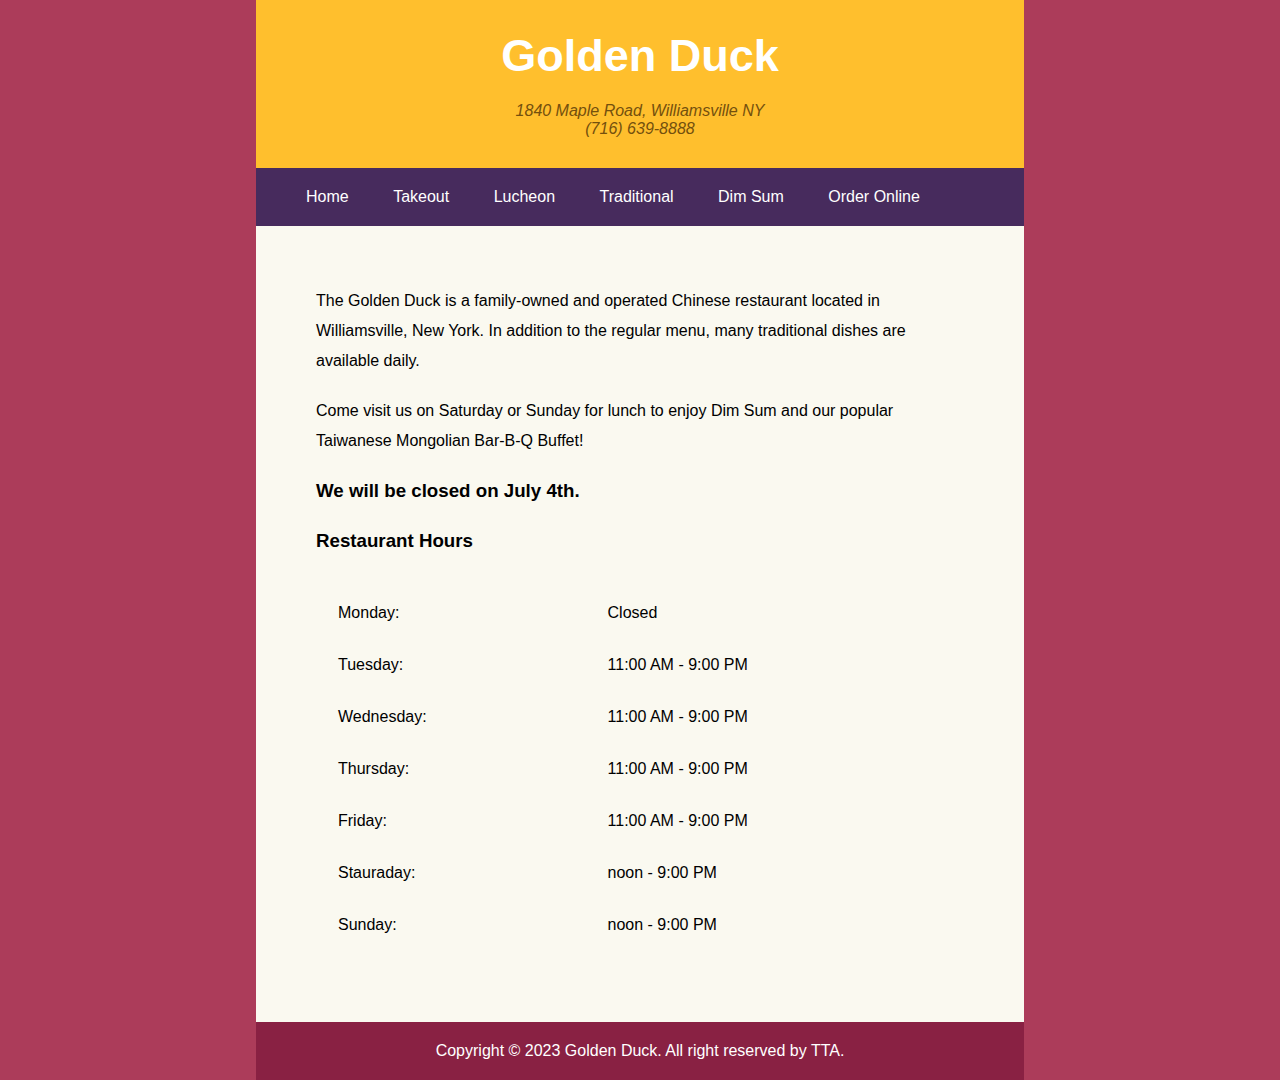
<file: index.html>
<!DOCTYPE html>
<html lang="en">
<head>
    <meta charset="UTF-8">
    <meta name="viewport" content="width=device-width, initial-scale=1.0">
    <title>Golden Duck</title>
    <link rel="shortcut icon" href="images/duck.ico" type="image/x-icon">
    <link rel="stylesheet" href="css/style.css">
</head>
<!-- https://www.goldenduckrestaurant.com/ -->
<body>
    <header>
        <h1>Golden Duck</h1>
        <address>
            1840 Maple Road, Williamsville NY <br>
            (716) 639-8888
        </address>
    </header>
    <main>
        <nav>
            <ul>
                <li><a href="index.html">Home</a></li>
                <li><a href="takeout.html">Takeout</a></li>
                <li><a href="lunch.html">Lucheon</a></li>
                <li><a href="traditional.html">Traditional</a></li>
                <li><a href="dimsum.html">Dim Sum</a></li>
                <li><a href="order.html">Order Online</a></li>
            </ul>
        </nav>
        <section>
            <p>The Golden Duck is a family-owned and operated Chinese restaurant located in Williamsville, New York. In addition to the regular menu, many traditional dishes are available daily.</p>
            <p>Come visit us on Saturday or Sunday for lunch to enjoy Dim Sum and our popular Taiwanese Mongolian Bar-B-Q Buffet!</p>
            <h3>We will be closed on July 4th.</h3>
            <h3>Restaurant Hours</h3>
            <table>
                <tr>
                    <td>Monday:</td>
                    <td>Closed</td>
                </tr>
                <tr>
                    <td>Tuesday:</td>
                    <td>11:00 AM - 9:00 PM</td>
                </tr>
                <tr>
                    <td>Wednesday:</td>
                    <td>11:00 AM - 9:00 PM</td>
                </tr>
                <tr>
                    <td>Thursday:</td>
                    <td>11:00 AM - 9:00 PM</td>
                </tr>
                <tr>
                    <td>Friday:</td>
                    <td>11:00 AM - 9:00 PM</td>
                </tr>
                <tr>
                    <td>Stauraday:</td>
                    <td>noon - 9:00 PM</td>
                </tr>
                <tr>
                    <td>Sunday:</td>
                    <td>noon - 9:00 PM</td>
                </tr>
            </table>
        </section>
    </main>
    <footer>
        <p>Copyright &copy; 2023 Golden Duck. All right reserved by TTA. </p>
    </footer>
</body>
</html>
</file>
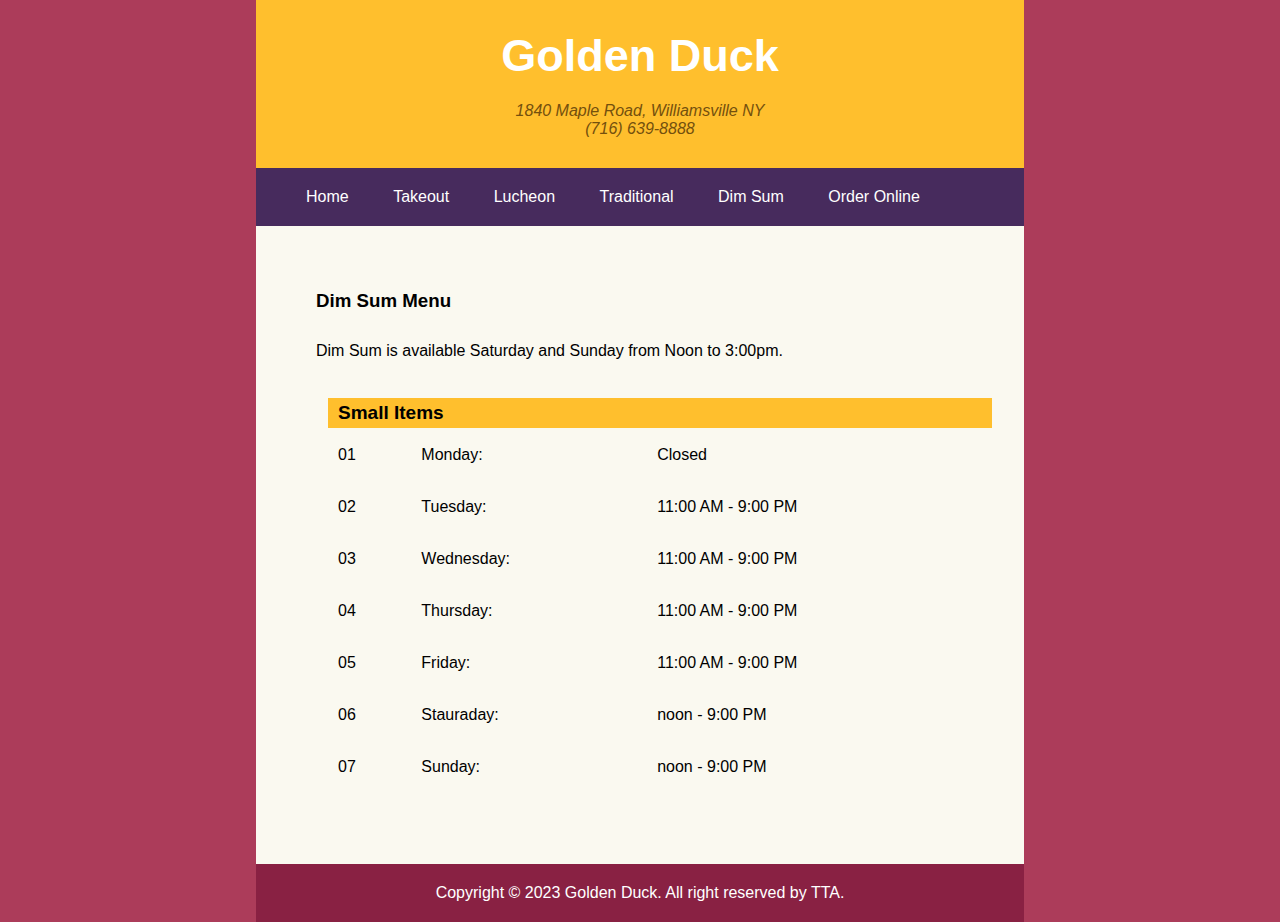
<file: dimsum.html>
<!DOCTYPE html>
<html lang="en">
<head>
    <meta charset="UTF-8">
    <meta name="viewport" content="width=device-width, initial-scale=1.0">
    <title>Golden Duck</title>
    <link rel="shortcut icon" href="images/duck.ico" type="image/x-icon">
    <link rel="stylesheet" href="css/style.css">
</head>
<!-- https://www.goldenduckrestaurant.com/ -->
<body>
    <header>
        <h1>Golden Duck</h1>
        <address>
            1840 Maple Road, Williamsville NY <br>
            (716) 639-8888
        </address>
    </header>
    <main>
        <nav>
            <ul>
                <li><a href="index.html">Home</a></li>
                <li><a href="takeout.html">Takeout</a></li>
                <li><a href="lunch.html">Lucheon</a></li>
                <li><a href="traditional.html">Traditional</a></li>
                <li><a href="dimsum.html">Dim Sum</a></li>
                <li><a href="order.html">Order Online</a></li>
            </ul>
        </nav>
        <section>            
            <h3>Dim Sum Menu</h3>
            <p>Dim Sum is available Saturday and Sunday from Noon to 3:00pm.</p>
            <table>
                <tr>
                    <th colspan="3">Small Items</th>
                </tr>
                <tr>
                    <td>01</td>
                    <td>Monday:</td>
                    <td>Closed</td>
                </tr>
                <tr>
                    <td>02</td>
                    <td>Tuesday:</td>
                    <td>11:00 AM - 9:00 PM</td>
                </tr>
                <tr>
                    <td>03</td>
                    <td>Wednesday:</td>
                    <td>11:00 AM - 9:00 PM</td>
                </tr>
                <tr>
                    <td>04</td>
                    <td>Thursday:</td>
                    <td>11:00 AM - 9:00 PM</td>
                </tr>
                <tr>
                    <td>05</td>
                    <td>Friday:</td>
                    <td>11:00 AM - 9:00 PM</td>
                </tr>
                <tr>
                    <td>06</td>
                    <td>Stauraday:</td>
                    <td>noon - 9:00 PM</td>
                </tr>
                <tr>
                    <td>07</td>
                    <td>Sunday:</td>
                    <td>noon - 9:00 PM</td>
                </tr>
            </table>
        </section>
    </main>
    <footer>
        <p>Copyright &copy; 2023 Golden Duck. All right reserved by TTA. </p>
    </footer>
</body>
</html>
</file>
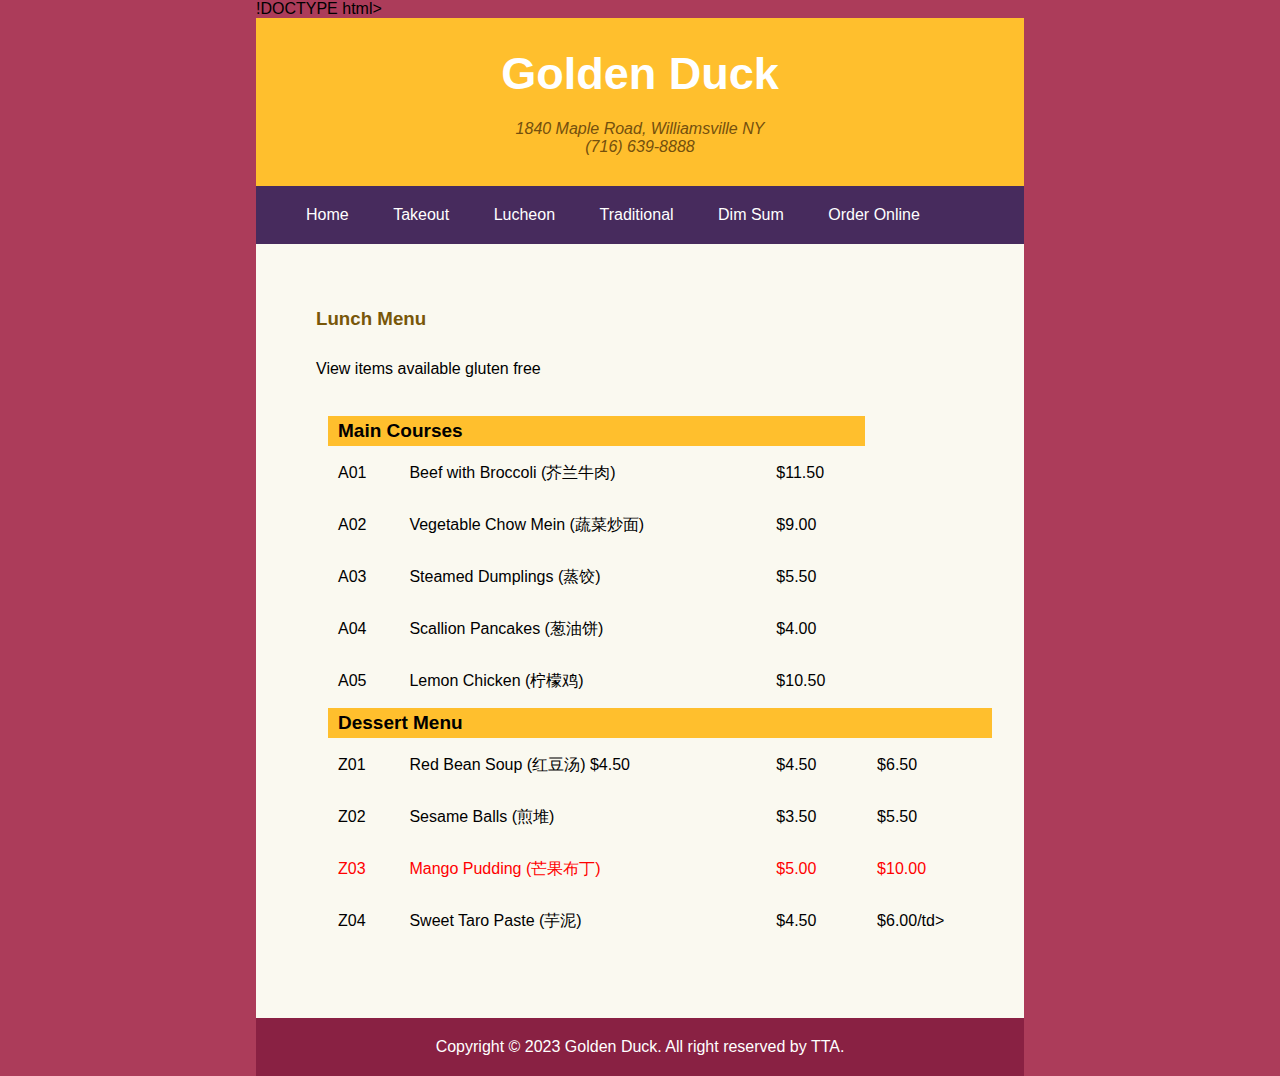
<file: lunch.html>
!DOCTYPE html>
<html lang="en">
<head>
    <meta charset="UTF-8">
    <meta name="viewport" content="width=device-width, initial-scale=1.0">
    <title>Golden Duck</title>
    <link rel="shortcut icon" href="images/duck.ico" type="image/x-icon">
    <link rel="stylesheet" href="css/style.css">
</head>
<!-- https://www.goldenduckrestaurant.com/ -->
<body>
    <header>
        <h1>Golden Duck</h1>
        <address>
            1840 Maple Road, Williamsville NY <br>
            (716) 639-8888
        </address>
    </header>
    <main>
        <nav>
            <ul>
                <li><a href="index.html">Home</a></li>
                <li><a href="takeout.html">Takeout</a></li>
                <li><a href="lunch.html">Lucheon</a></li>
                <li><a href="traditional.html">Traditional</a></li>
                <li><a href="dimsum.html">Dim Sum</a></li>
                <li><a href="order.html">Order Online</a></li>
            </ul>
        </nav>
        <section>
            <h3 class="gold">Lunch Menu</h3>
            <p>View items available gluten free</p>
            <table>
                <tr>
                    <th colspan="3">Main Courses</th>
                </tr>
                <tr>
                    <td>A01</td>
                    <td>Beef with Broccoli (芥兰牛肉)</td>
                    <td>$11.50</td>
                </tr>
                <tr>
                    <td>A02</td>
                    <td>Vegetable Chow Mein (蔬菜炒面)</td>
                    <td>$9.00</td>
                </tr>
                <tr>
                    <td>A03</td>
                    <td>Steamed Dumplings (蒸饺)</td>
                    <td>$5.50</td>
                </tr>
                <tr>
                    <td>A04</td>
                    <td>Scallion Pancakes (葱油饼) </td>
                    <td>$4.00</td>
                </tr>
                <tr>
                    <td>A05</td>
                    <td>Lemon Chicken (柠檬鸡)</td>
                    <td>$10.50</td>
                </tr>
                    <th colspan="4">Dessert Menu</th>
                </tr>
                <tr>
                    <td>Z01</td>
                    <td>Red Bean Soup (红豆汤) $4.50</td>
                    <td>$4.50</td>
                    <td>$6.50</td>
                </tr>
                <tr>
                    <td>Z02</td>
                    <td>Sesame Balls (煎堆) </td>
                    <td>$3.50</td>
                    <td>$5.50</td>
                </tr>
                <tr class="red">
                    <td>Z03</td>
                    <td>Mango Pudding (芒果布丁)</td>
                    <td>$5.00</td>
                    <td>$10.00</td>
                </tr>
                <tr>
                    <td>Z04</td>
                    <td>Sweet Taro Paste (芋泥)</td>
                    <td>$4.50</td>
                    <td>$6.00/td>
                </tr>
            </table>
        </section>
    </main>
    <footer>
        <p>Copyright &copy; 2023 Golden Duck. All right reserved by TTA. </p>
    </footer>
</body>
</html>
</file>
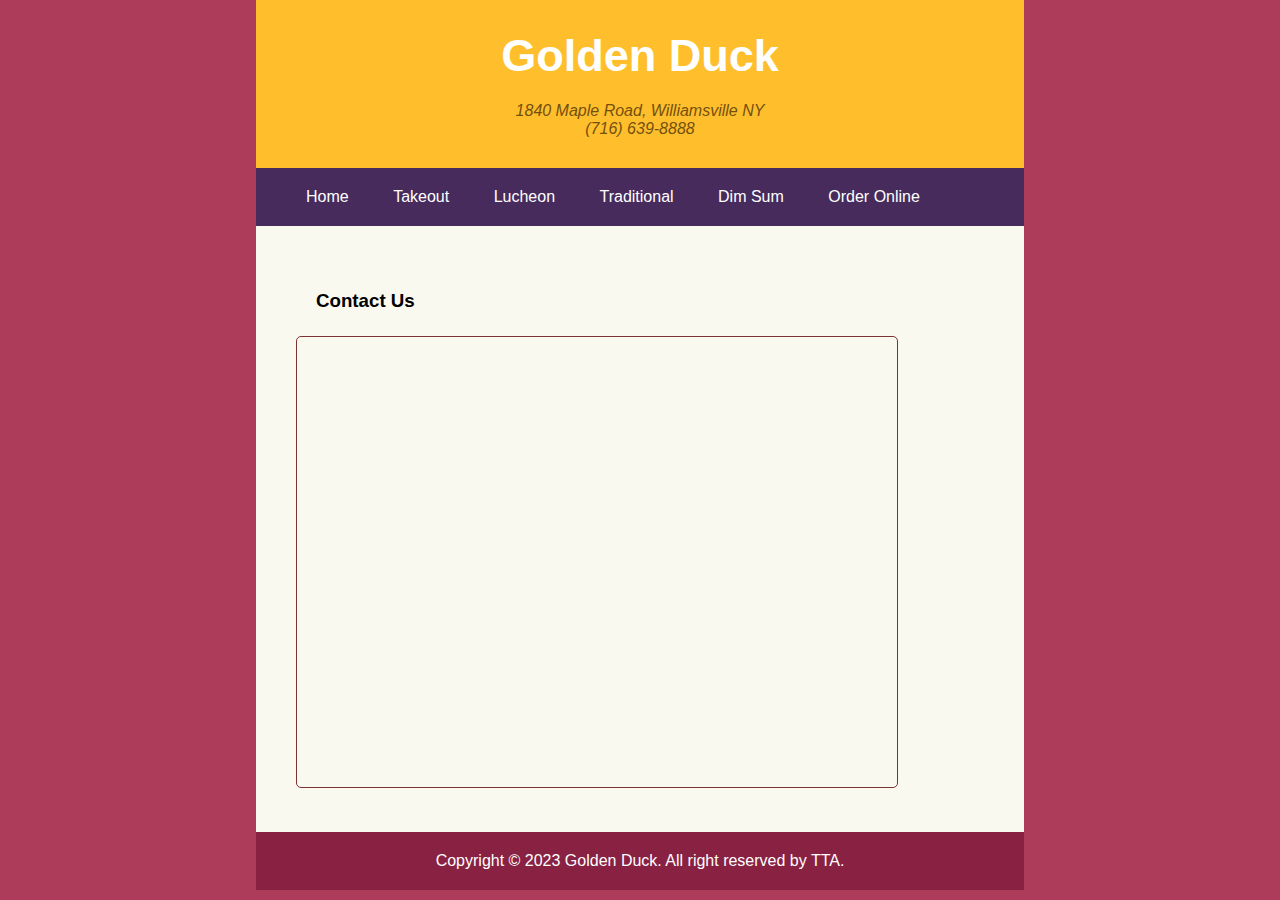
<file: order.html>
<!DOCTYPE html>
<html lang="en">
<head>
    <meta charset="UTF-8">
    <meta name="viewport" content="width=device-width, initial-scale=1.0">
    <title>Golden Duck</title>
    <link rel="shortcut icon" href="images/duck.ico" type="image/x-icon">
    <link rel="stylesheet" href="css/style.css">
</head>
<!-- https://www.goldenduckrestaurant.com/ -->
<body>
    <header>
        <h1>Golden Duck</h1>
        <address>
            1840 Maple Road, Williamsville NY <br>
            (716) 639-8888
        </address>
    </header>
    <main>
        <nav>
            <ul>
                <li><a href="index.html">Home</a></li>
                <li><a href="takeout.html">Takeout</a></li>
                <li><a href="lunch.html">Lucheon</a></li>
                <li><a href="traditional.html">Traditional</a></li>
                <li><a href="dimsum.html">Dim Sum</a></li>
                <li><a href="order.html">Order Online</a></li>
            </ul>
        </nav>
        <section>
            <h3>Contact Us</h3>
            <iframe src="https://www.google.com/maps/embed?pb=!1m18!1m12!1m3!1d3818.342734800909!2d96.19659010938291!3d16.85893191774946!2m3!1f0!2f0!3f0!3m2!1i1024!2i768!4f13.1!3m3!1m2!1s0x30c19307c4b7211f%3A0x3c081390d2ee7a12!2sCity%20Mall%20%7C%20Shwe%20Pinlon!5e0!3m2!1sen!2smm!4v1692851363683!5m2!1sen!2smm" width="600" height="450" style="border:1px solid #7c3333;border-radius: 5px;" allowfullscreen="" loading="lazy" referrerpolicy="no-referrer-when-downgrade"></iframe>
        </section>
    </main>
    <footer>
        <p>Copyright &copy; 2023 Golden Duck. All right reserved by TTA. </p>
    </footer>
</body>
</html>
</file>
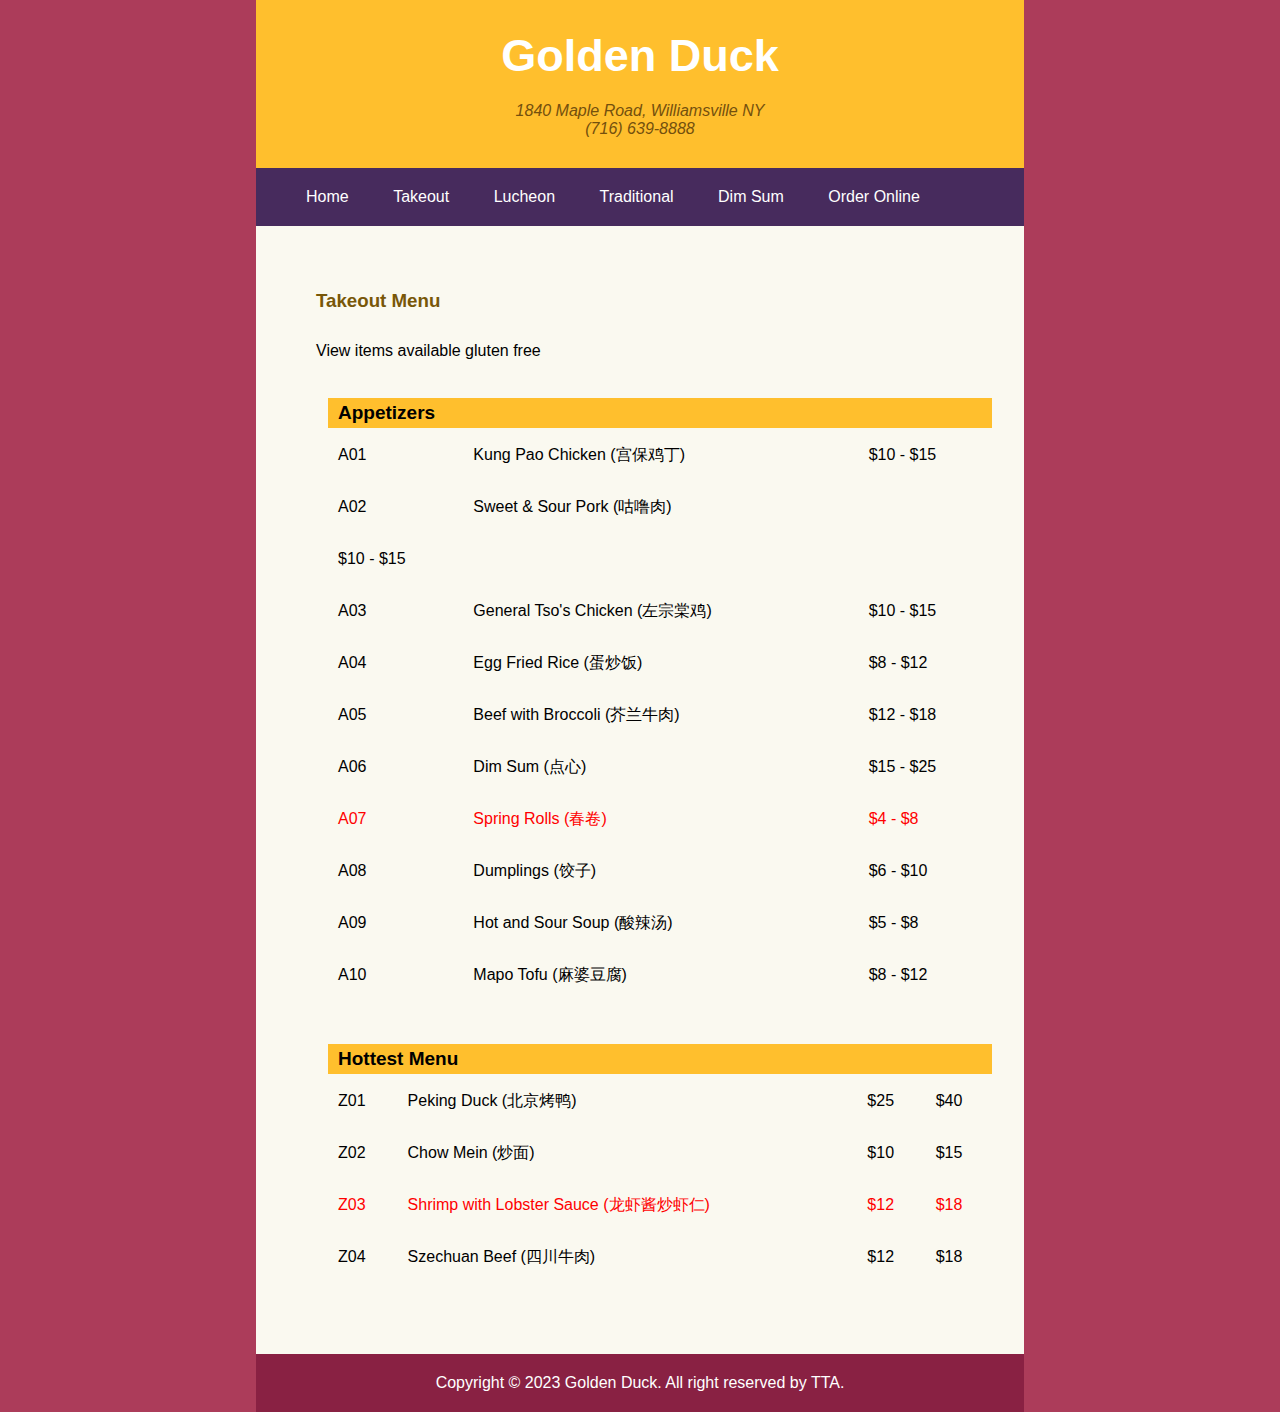
<file: takeout.html>
<!DOCTYPE html>
<html lang="en">
<head>
    <meta charset="UTF-8">
    <meta name="viewport" content="width=device-width, initial-scale=1.0">
    <title>Golden Duck</title>
    <link rel="shortcut icon" href="images/duck.ico" type="image/x-icon">
    <link rel="stylesheet" href="css/style.css">
</head>
<!-- https://www.goldenduckrestaurant.com/ -->
<body>
    <header>
        <h1>Golden Duck</h1>
        <address>
            1840 Maple Road, Williamsville NY <br>
            (716) 639-8888
        </address>
    </header>
    <main>
        <nav>
            <ul>
                <li><a href="index.html">Home</a></li>
                <li><a href="takeout.html">Takeout</a></li>
                <li><a href="lunch.html">Lucheon</a></li>
                <li><a href="traditional.html">Traditional</a></li>
                <li><a href="dimsum.html">Dim Sum</a></li>
                <li><a href="order.html">Order Online</a></li>
            </ul>
        </nav>
        <section>
            <h3 class="gold">Takeout Menu</h3>
            <p>View items available gluten free</p>
            <table>
                <tr>
                    <th colspan="3">Appetizers</th>
                </tr>
                <tr>
                    <td>A01</td>
                    <td>Kung Pao Chicken (宫保鸡丁)</td>
                    <td>$10 - $15</td>
                </tr>
                <tr>
                    <td>A02</td>
                    <td>Sweet & Sour Pork (咕噜肉)</tr>
                    <td>$10 - $15</td>
                </tr>
                <tr>
                    <td>A03</td>
                    <td>General Tso's Chicken (左宗棠鸡)</td>
                    <td>$10 - $15</td>
                </tr>
                <tr>
                    <td>A04</td>
                    <td>Egg Fried Rice (蛋炒饭)</td>
                    <td>$8 - $12</td>
                </tr>
                <tr>
                    <td>A05</td>
                    <td>Beef with Broccoli (芥兰牛肉)</td>
                    <td>$12 - $18</td>
                </tr>
                <tr>
                    <td>A06</td>
                    <td>Dim Sum (点心)</td>
                    <td>$15 - $25</td>
                </tr>
                <tr class="red">
                    <td>A07</td>
                    <td>Spring Rolls (春卷)</td>
                    <td>$4 - $8</td>
                </tr>
                <tr>
                    <td>A08</td>
                    <td>Dumplings (饺子)</td>
                    <td>$6 - $10</td>
                </tr>
                <tr>
                    <td>A09</td>
                    <td>Hot and Sour Soup (酸辣汤)</td>
                    <td>$5 - $8</td>
                </tr>
                <tr>
                    <td>A10</td>
                    <td>Mapo Tofu (麻婆豆腐)</td>
                    <td>$8 - $12</td>
                </tr>
            </table>

            <table>
                <tr>
                    <th colspan="4">Hottest Menu</th>
                </tr>
                <tr>
                    <td>Z01</td>
                    <td>Peking Duck (北京烤鸭)</td>
                    <td>$25</td>
                    <td>$40</td>
                </tr>
                <tr>
                    <td>Z02</td>
                    <td>Chow Mein (炒面)</td>
                    <td>$10</td>
                    <td>$15</td>
                </tr>
                <tr class="red">
                    <td>Z03</td>
                    <td>Shrimp with Lobster Sauce (龙虾酱炒虾仁)</td>
                    <td>$12</td>
                    <td>$18</td>
                </tr>
                <tr>
                    <td>Z04</td>
                    <td>Szechuan Beef (四川牛肉)</td>
                    <td>$12</td>
                    <td>$18</td>
                </tr>
            </table>
        </section>
    </main>
    <footer>
        <p>Copyright &copy; 2023 Golden Duck. All right reserved by TTA. </p>
    </footer>
</body>
</html>
</file>
<file: css/style.css>
*{
    margin:0;
    padding:0;
}
body{
    padding-left:20%;
    padding-right:20%;
    background-color: #ac3c5a;
    font-family: 'Trebuchet MS', 'Lucida Sans Unicode', 'Lucida Grande', 'Lucida Sans', Arial, sans-serif;
}
header{    
    background-color: #ffbf2d;
    padding:20px;    
    text-align: center;
}
h1{
    font-weight: bold;
    font-size:45px;
    color:#FFF;
    margin:10px;
}
address{
    color:#74500d;
    padding:10px;
}
nav{
    background-color: #472b5d;
    padding:20px;    
}
nav ul li{
    display: inline;
    margin-left:20px;
}
nav ul li a{
    color:#FFF;
    padding:10px;
    text-decoration: none;
}
nav ul li a:hover{
    color:#b09610;
    text-decoration: underline;
    text-shadow: 1px 1px 1px #472b5d;
}
section{
    background-color: #faf9f0;
    padding:40px;
}
section p,h3,table{
    margin:20px;
    line-height: 30px;
}
footer{
    background-color: #892143;
    color:#FFF;
    padding:20px;
}
footer p{
    margin:0 auto;
    text-align: center;
}
/* takeout page */
table{
    width: 100%;
}
table,td{
    padding:10px;
}
table th{
    text-align: left;
    font-size: 19px;
    background-color: #ffbf2d;
    padding-left:10px;
}
.red{
    color:red;
}
.gold{
    color:#785709;
}
</file>
